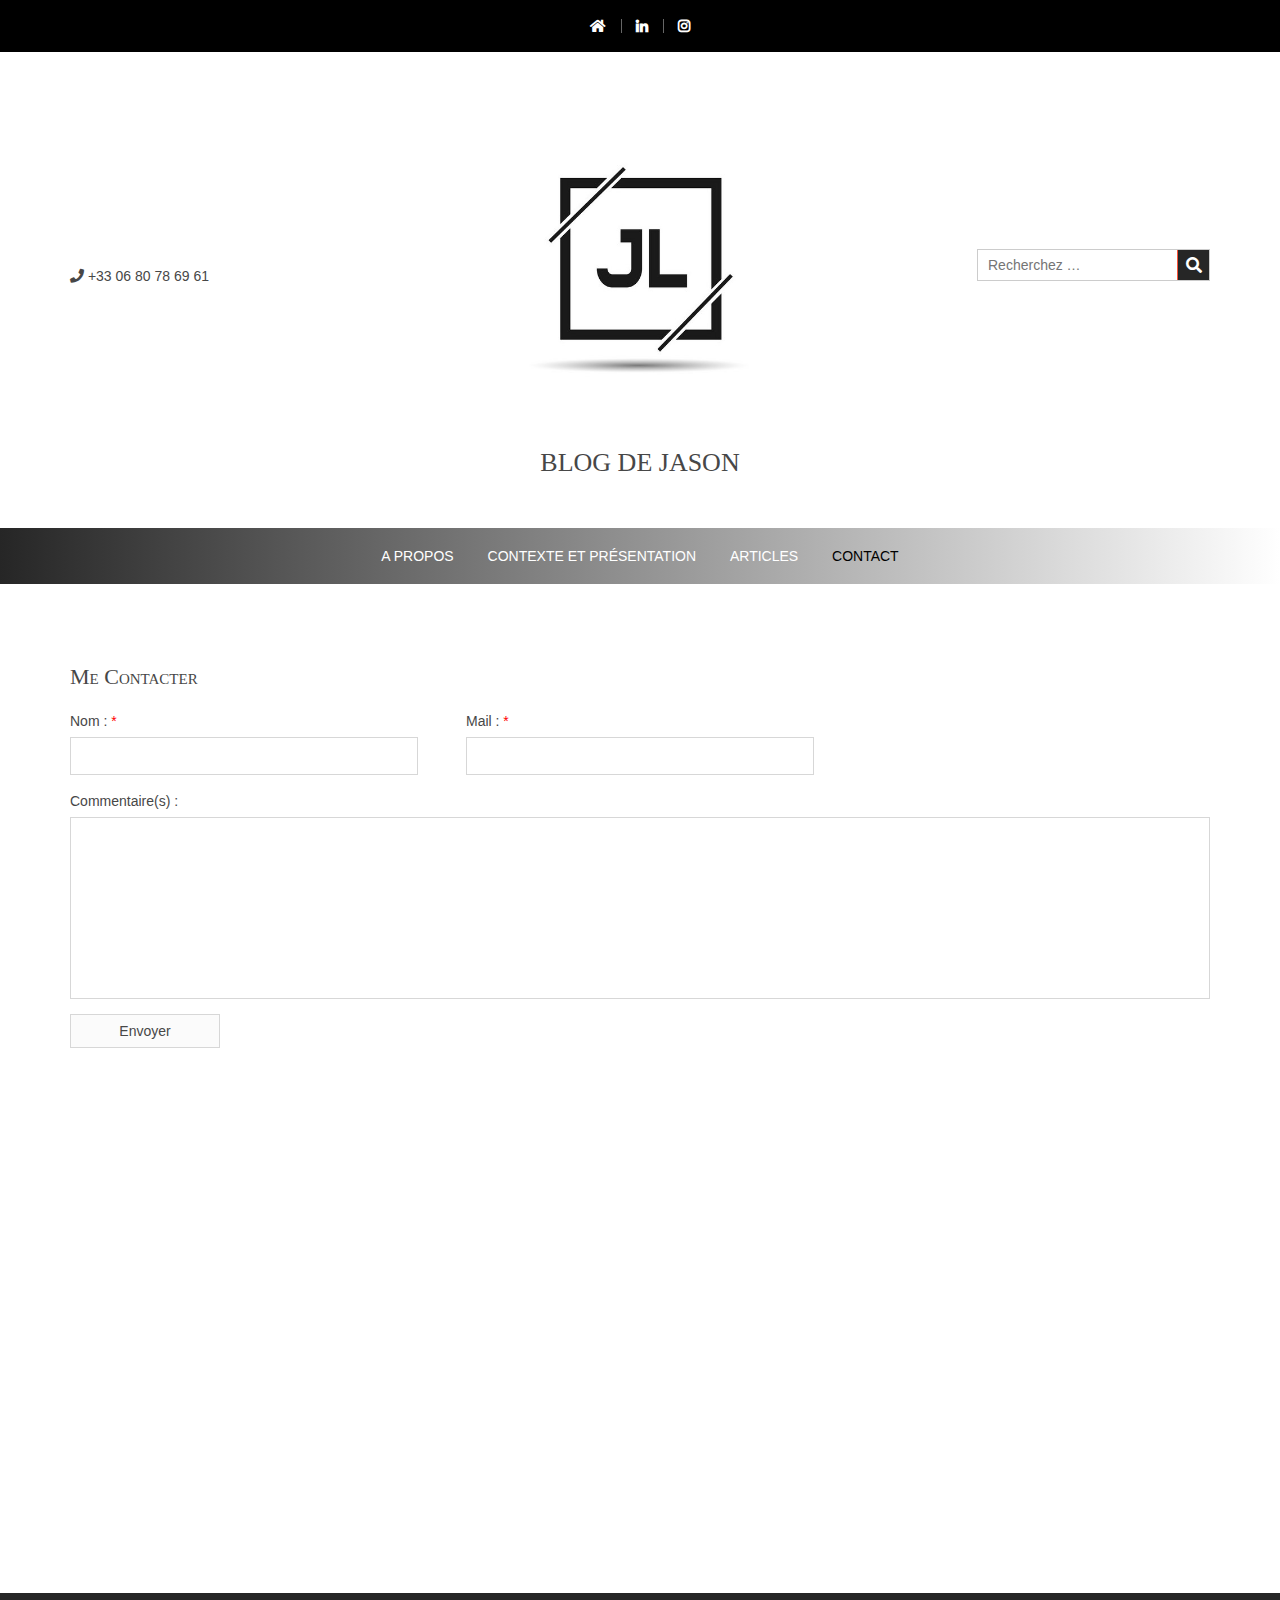
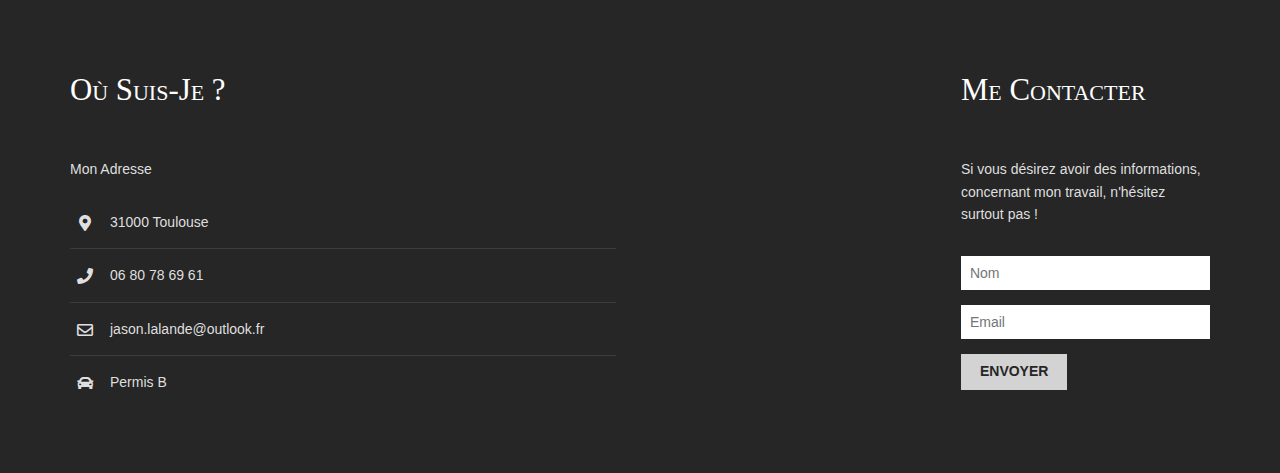
<file: pages/contact.html>
<html lang="">
<head>
<title>PortFolio JL</title>
<meta charset="utf-8">
<meta name="viewport" content="width=device-width, initial-scale=1.0, maximum-scale=1.0, user-scalable=no">
<link href="../layout/styles/layout.css" rel="stylesheet" type="text/css" media="all">
</head>

<body id="top">
<div class="wrapper row0">
  <div id="topbar" class="hoc clear"> 
      <ul class="nospace">
      <li><a href="../index.html" title="Home"><i class="fas fa-home"></i></a></li>
      <li><a href="https://www.linkedin.com/in/jason-lalande-medeau-18a8bb108/" target="_blank" title="LinkedIn"><i class="fab fa-linkedin-in"></i></a></li>
      <li><a href="https://www.instagram.com/jizx____/?hl=fr" target="_blank" title="Instagram"><i class="fab fa-instagram"></i></a></li>
    </ul>  
  </div>
</div>

<div class="wrapper row1">
    <header id="header" class="hoc clear"> 
      <section>
        <div><i class="fas fa-phone"></i> +33 06 80 78 69 61</div>
        <div>
          <h1 id="logo"><img src="../images/demo/backgrounds/JL.jpg"></img> <a>Blog De Jason </a></h1>
        </div>
        <div>
          <form class="clear" method="post" action="#">
            <fieldset>
              <legend>Search:</legend>
              <input type="search" value="" placeholder="Recherchez &hellip;">
              <button class="fas fa-search" type="submit" title="Search"><em>Search</em></button>
            </fieldset>
          </form>
        </div>
      </section>
    </header>
</div>  


<div class="wrapper row2">
    <nav id="mainav" class="hoc clear"> 
      <ul class="clear">
        <li><a href="../index.html"> A propos </a></li>
        <li><a href="entreprise.html"> Contexte Et Présentation </a></li>
        <li><a href="article.html"> Articles </a></li>
        <li class="active"><a href="contact.html"> Contact </a></li>
      </ul>  
    </nav>
  </div>
<div class="wrapper row3">
  <main class="hoc container clear"> 
      <div id="comments">
        <h2> Me Contacter</h2>
        <form action="../index.html" method="post">
          <div class="one_third first">
            <label for="name"> Nom :  <span>*</span></label>
            <input type="text" name="name" id="name" value="" size="22" required>
          </div>
          <div class="one_third">
            <label for="email"> Mail : <span>*</span></label>
            <input type="email" name="email" id="email" value="" size="22" required>
          </div>
          <div class="block clear">
            <label for="comment"> Commentaire(s) : </label>
            <textarea name="comment" id="comment" cols="25" rows="10"></textarea>
          </div>
          <div>
            <input type="submit" name="submit" value="Envoyer">
          </div>
        </form>
        <iframe src="https://www.google.com/maps/embed?pb=!1m14!1m12!1m3!1d11141.08531186744!2d1.4324805505051301!3d43.60041299496057!2m3!1f0!2f0!3f0!3m2!1i1024!2i768!4f13.1!5e0!3m2!1sfr!2sfr!4v1629637865835!5m2!1sfr!2sfr" width="1140" height="450" style="border:0;" allowfullscreen="" loading="lazy"></iframe>

      </div>
    <div class="clear"></div>
  </main>
</div>



<div class="wrapper row4">
  <footer id="footer" class="hoc clear"> 
    
    <div class="one_half first">
      <h6 class="heading">Où suis-je ? </h6>
      <p class="btmspace-30"> Mon Adresse </p>
      <ul class="nospace linklist contact">
        <li><i class="fas fa-map-marker-alt"></i>
          <address>
          31000 Toulouse
          </address>
        </li>
        <li><i class="fas fa-phone"></i> 06 80 78 69 61 </li>
        <li><i class="far fa-envelope"></i> jason.lalande@outlook.fr</li>
        <li><i class="fas fa-car"></i> Permis B</li>
      </ul>
    </div>
    <div class="one_quarter">
      <br>
    </div>
    <div class="one_quarter">
      <h6 class="heading"> Me contacter</h6>
      <p class="nospace btmspace-30">Si vous désirez avoir des informations, concernant mon travail, n'hésitez surtout pas ! </p>
      <form method="post" action="#">
        <fieldset>
          <input class="btmspace-15" type="text" value="" placeholder="Nom">
          <input class="btmspace-15" type="text" value="" placeholder="Email">
          <button type="submit" value="submit">Envoyer</button>
        </fieldset>
      </form>
    </div>
    
  </footer>
</div>

<a id="backtotop" href="#top"><i class="fas fa-chevron-up"></i></a>
<!-- JS -->
<script src="../layout/scripts/jquery.min.js"></script>
<script src="../layout/scripts/jquery.backtotop.js"></script>
<script src="../layout/scripts/jquery.mobilemenu.js"></script>
</body>
</html>
</file>
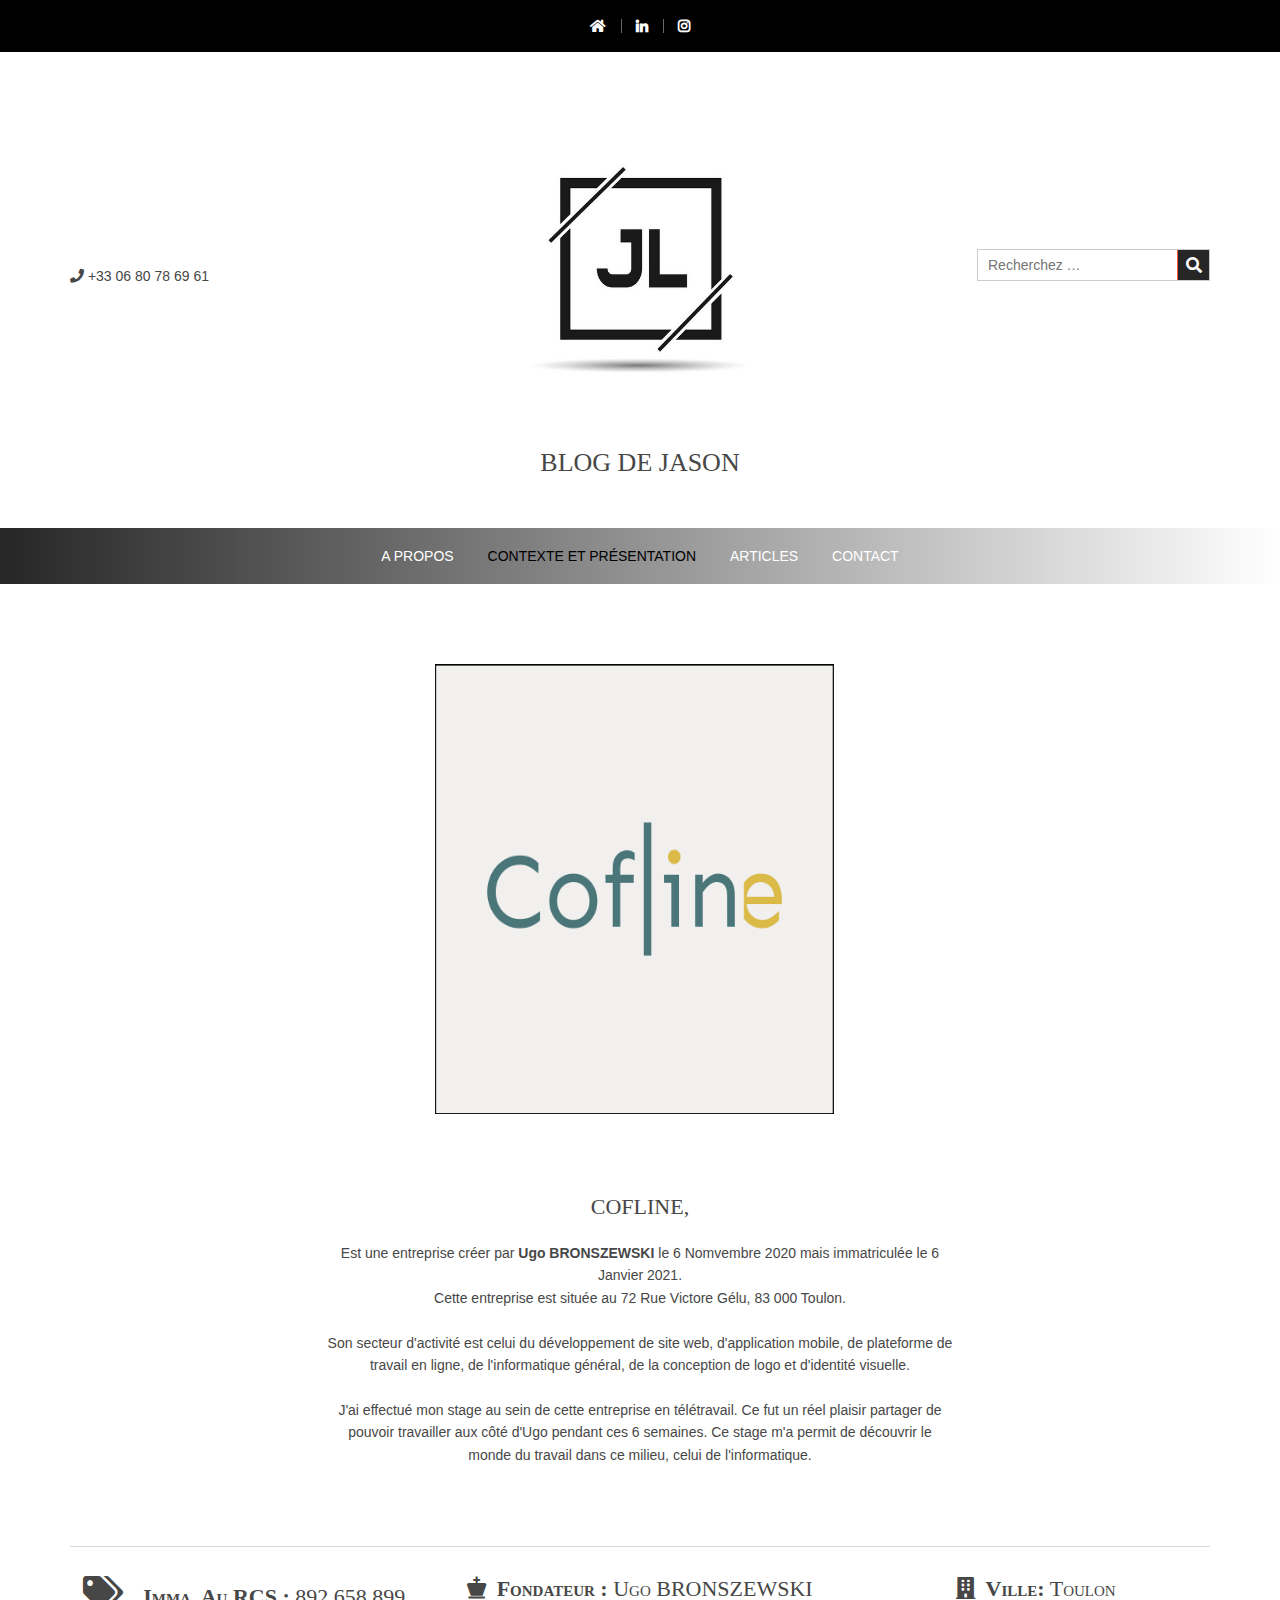
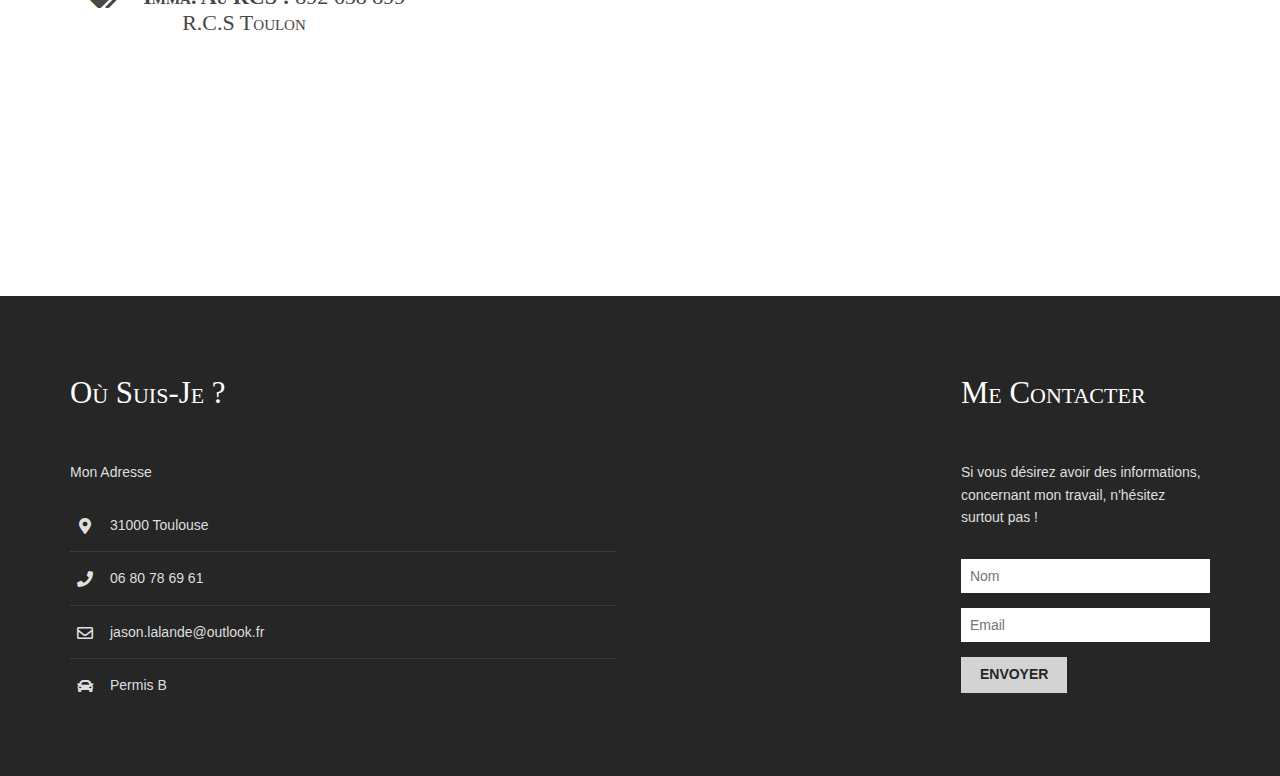
<file: pages/entreprise.html>
<html lang="">
<head>
<title>PortFolio JL</title>
<meta charset="utf-8">
<meta name="viewport" content="width=device-width, initial-scale=1.0, maximum-scale=1.0, user-scalable=no">
<link href="../layout/styles/layout.css" rel="stylesheet" type="text/css" media="all">
</head>

<body id="top">
<div class="wrapper row0">
  <div id="topbar" class="hoc clear"> 
      <ul class="nospace">
      <li><a href="../index.html" title="Home"><i class="fas fa-home"></i></a></li>
      <li><a href="https://www.linkedin.com/in/jason-lalande-medeau-18a8bb108/" target="_blank" title="LinkedIn"><i class="fab fa-linkedin-in"></i></a></li>
      <li><a href="https://www.instagram.com/jizx____/?hl=fr" target="_blank" title="Instagram"><i class="fab fa-instagram"></i></a></li>
    </ul>  
  </div>
</div>

<div class="wrapper row1">
    <header id="header" class="hoc clear"> 
      <section>
        <div><i class="fas fa-phone"></i> +33 06 80 78 69 61</div>
        <div>
          <h1 id="logo"><img src="../images/demo/backgrounds/JL.jpg"></img> <a>Blog De Jason </a></h1>
        </div>
        <div>
          <form class="clear" method="post" action="#">
            <fieldset>
              <legend>Search:</legend>
              <input type="search" value="" placeholder="Recherchez &hellip;">
              <button class="fas fa-search" type="submit" title="Search"><em>Search</em></button>
            </fieldset>
          </form>
        </div>
      </section>
    </header>
</div>  


<div class="wrapper row2">
    <nav id="mainav" class="hoc clear"> 
      <ul class="clear">
        <li><a href="../index.html"> A propos </a></li>
        <li class="active"><a href="entreprise.html"> Contexte Et Présentation </a></li>
        <li><a href="article.html"> Articles </a></li>
        <li><a href="contact.html"> Contact </a></li>
      </ul>  
    </nav>
</div>

<div class="wrapper row3">
    <section class="hoc container clear"> 
        <img src="../images/demo/backgrounds/cofline.png" style="width: 35%; height: 50%; margin-left: 32%;" alt="">
        <div class="wrapper row3">
            <main class="hoc container clear"> 
              <div class="sectiontitle">
                <h6 class="heading">COFLINE,</h6>
                <br>
                <p> Est une entreprise créer par <strong> Ugo BRONSZEWSKI </strong> le 6 Nomvembre 2020 mais immatriculée le 6 Janvier 2021. 
                    <br>
                    Cette entreprise est située au 72 Rue Victore Gélu, 83 000 Toulon.
                    <br>
                    <br>
                    Son secteur d'activité est celui du développement de site web, d'application mobile, de plateforme de travail en ligne,
                    de l'informatique général, de la conception de logo et d'identité visuelle.
                    <br>
                    <br>
                    J'ai effectué mon stage au sein de cette entreprise en télétravail. Ce fut un réel plaisir partager de pouvoir travailler aux côté d'Ugo pendant
                    ces 6 semaines.
                    Ce stage m'a permit de découvrir le monde du travail dans ce milieu, celui de l'informatique.
                </p>
              </div>
              <hr>
              <br>
              <ul id="services" class="nospace group" style="text-align: center;">
                <li class="one_third">
                  <article>
                    <h6 class="heading"><i class="fas fa-tags"></i></><strong> Imma. au RCS : </strong> 892 658 899 R.C.S Toulon </h6>
                  </article>
                </li>
                <li class="one_third">
                    <h6 class="heading"><i class="fas fa-chess-king" style="margin-right: 3%;"></i><strong>Fondateur : </strong>  Ugo BRONSZEWSKI </h6>
                </li>
                <li class="one_third">
                  <h6 class="heading"><i class="fas fa-building" style="margin-right: 3%;"></i><strong>Ville:</strong> Toulon </h6>
                </li>
              </ul>              
              <div class="clear"></div>
            </main>
          </div>
    </section>
  </div>
  
<div class="wrapper row4">
    <footer id="footer" class="hoc clear"> 
      
      <div class="one_half first">
        <h6 class="heading">Où suis-je ? </h6>
        <p class="btmspace-30"> Mon Adresse </p>
        <ul class="nospace linklist contact">
          <li><i class="fas fa-map-marker-alt"></i>
            <address>
            31000 Toulouse
            </address>
          </li>
          <li><i class="fas fa-phone"></i> 06 80 78 69 61 </li>
          <li><i class="far fa-envelope"></i> jason.lalande@outlook.fr</li>
          <li><i class="fas fa-car"></i> Permis B</li>
        </ul>
      </div>
      <div class="one_quarter">
        <br>
      </div>
      <div class="one_quarter">
        <h6 class="heading"> Me contacter</h6>
        <p class="nospace btmspace-30">Si vous désirez avoir des informations, concernant mon travail, n'hésitez surtout pas ! </p>
        <form method="post" action="#">
          <fieldset>
            <legend>Newsletter:</legend>
            <input class="btmspace-15" type="text" value="" placeholder="Nom">
            <input class="btmspace-15" type="text" value="" placeholder="Email">
            <button type="submit" value="submit">Envoyer</button>
          </fieldset>
        </form>
      </div>
      
    </footer>
  </div>
  
  
  
  <a id="backtotop" href="#top"><i class="fas fa-chevron-up"></i></a>

<!-- JS -->
<script src="../layout/scripts/jquery.min.js"></script>
<script src="../layout/scripts/jquery.backtotop.js"></script>
<script src="../layout/scripts/jquery.mobilemenu.js"></script>
</body>
</html>
</file>
<file: layout/styles/layout.css>
@charset "utf-8";
/*
Template Name: Fluffster
Author: <a href="https://www.os-templates.com/">OS Templates</a>
Author URI: https://www.os-templates.com/
Copyright: OS-Templates.com
Licence: Free to use under our free template licence terms
Licence URI: https://www.os-templates.com/template-terms
File: Layout CSS
*/

@import url("fontawesome-free/css/fontawesome-all.min.css");
@import url("framework.css");

/* Rows
--------------------------------------------------------------------------------------------------------------- */
.row0, .row0 a{}
.row1, .row1 a{}
.row2, .row2 a{}
.row3, .row3 a{}
.row4, .row4 a{}
.row5, .row5 a{}


/* Top Bar
--------------------------------------------------------------------------------------------------------------- */
#topbar{padding:15px 0; text-transform:uppercase; text-align:center; font-weight:700;}

#topbar *{margin:0;}
#topbar ul li{display:inline-block; margin-right:10px; padding-right:15px; border-right:1px solid;}
#topbar ul li:last-child{margin-right:0; padding-right:0; border-right:none;}
#topbar i{line-height:normal;}


/* Header
--------------------------------------------------------------------------------------------------------------- */
#header{padding:50px 0;}

#header section{display:table; width:100%;}
#header section > div{display:table-cell; width:33.33333333333333%; height:100%;}
#header section > div *{margin:0;}
#header section > div:nth-child(1){}
#header section > div:nth-child(2){text-align:center;}
#header section > div:nth-child(3){}

#header #logo{font-size:26px; text-transform:uppercase;}
#header #logo i{display:block; margin-bottom:20px; font-size:3.5rem;}

#header section form{display:block; position:relative; float:right; max-width:250px;}
#header section input, #header section button{display:block; height:32px; border:solid;}
#header section input{width:100%; float:right; padding:5px 40px 5px 10px; border-width:1px;}
#header section button{position:absolute; top:1px; right:1px; width:32px; height:30px; border-width:0 0 0 1px; font-size:16px; cursor:pointer;}
#header section button em{display:none;}


/* Page Intro
--------------------------------------------------------------------------------------------------------------- */
#pageintro{background-size:100% 75%;/* This squashes the image - so only use a pattern of sorts */ text-align:center;}
#pageintro figure{padding-bottom:20px;}/* Required for the box-shadow on the image */
#pageintro figcaption{margin:0; padding:100px 0; font-size:4rem;}


/* Content Area
--------------------------------------------------------------------------------------------------------------- */
.container{padding:80px 0;}

/* Content */
.container .content{}

.sectiontitle{display:block; max-width:55%; margin:0 auto 80px; text-align:center;}
.sectiontitle *{margin:0;}

#services{margin-bottom:80px;}
#services > li{margin-bottom:50px;}
#services > li:nth-last-child(-n+3){margin-bottom:0;}/* Removes bottom margin from the last three items - margin is restored in the media queries when items stack */
#services > li:nth-child(3n+1){margin-left:0; clear:left;}/* Removes the need to add class="first" */
#services article *{margin:0; padding:0;}
#services article .heading, #services article p{margin-bottom:20px;}
#services article i{margin-right:15px; font-size:32px;}
#services article footer i{margin-right:0; font-size:inherit;}

/* Comments */
#comments ul{margin:0 0 40px 0; padding:0; list-style:none;}
#comments li{margin:0 0 10px 0; padding:15px;}
#comments .avatar{float:right; margin:0 0 10px 10px; padding:3px; border:1px solid;}
#comments address{font-weight:bold;}
#comments time{font-size:smaller;}
#comments .comcont{display:block; margin:0; padding:0;}
#comments .comcont p{margin:10px 5px 10px 0; padding:0;}

#comments form{display:block; width:100%;}
#comments input, #comments textarea{width:100%; padding:10px; border:1px solid;}
#comments textarea{overflow:auto;}
#comments div{margin-bottom:15px;}
#comments input[type="submit"], #comments input[type="reset"]{display:inline-block; width:auto; min-width:150px; margin:0; padding:8px 5px; cursor:pointer;}

/* Sidebar */
.container .sidebar{}

.sidebar .sdb_holder{margin-bottom:50px;}
.sidebar .sdb_holder:last-child{margin-bottom:0;}


/* Click to Action
--------------------------------------------------------------------------------------------------------------- */
.cta{padding:50px 0;}
.cta > :first-child{margin-top:10px;}
.cta > :last-child{margin-bottom:0;}/* Used when elements stack in smaller viewports */

.cta footer{text-align:center;}
.cta footer a{display:block;}


/* Intro Blocks
--------------------------------------------------------------------------------------------------------------- */
#introblocks{}
#introblocks > li:last-child{margin-bottom:0;}/* Used when elements stack in small viewports */
#introblocks article{display:block; text-align:center; padding:30px 20px;}
#introblocks article *{margin:0 0 25px 0;}
#introblocks article .btn{margin:10px 0 0 0;}
#introblocks article > :last-child{margin-bottom:0;}
#introblocks article i{display:inline-block; width:80px; height:80px; line-height:78px; border:1px solid; text-align:center; font-size:32px;}
#introblocks article footer i{width:auto; height:auto; line-height:inherit; border:none; font-size:inherit;}


/* Latest
--------------------------------------------------------------------------------------------------------------- */
#latest{margin-bottom:80px;}
#latest article{}
#latest article img{width:100%;}/* Force the image to have the full width of parent at all times */
#latest article .excerpt{padding:30px; border:solid; border-width:0 1px 1px 1px;}
#latest article .excerpt .meta li{display:inline-block; font-size:.8rem;}
#latest article .excerpt .meta li::after{margin-left:5px; content:"|";}
#latest article .excerpt .meta li:last-child::after{margin:0; content:"";}


/* Footer
--------------------------------------------------------------------------------------------------------------- */
#footer{padding:80px 0;}

#footer .heading{margin-bottom:50px; font-size:2.2rem;}

#footer .linklist li{display:block; margin-bottom:15px; padding:0 0 15px 0; border-bottom:1px solid;}
#footer .linklist li:last-child{margin:0; padding:0; border:none;}
#footer .linklist li::before, #footer .linklist li::after{display:table; content:"";}
#footer .linklist li, #footer .linklist li::after{clear:both;}

#footer .contact{}
#footer .contact.linklist li, #footer .contact.linklist li:last-child{position:relative; padding-left:40px;}
#footer .contact li *{margin:0; padding:0; line-height:1.6;}
#footer .contact li i{display:block; position:absolute; top:0; left:0; width:30px; font-size:16px; text-align:center;}

#footer input, #footer button{border:1px solid;}
#footer input{display:block; width:100%; padding:8px;}
#footer button{padding:8px 18px 10px; text-transform:uppercase; font-weight:700; cursor:pointer;}


/* Copyright
--------------------------------------------------------------------------------------------------------------- */
#copyright{padding:20px 0;}
#copyright *{margin:0; padding:0;}


/* Transition Fade
This gives a smooth transition to "ALL" elements used in the layout - other than the navigation form used in mobile devices
If you don't want it to fade all elements, you have to list the ones you want to be faded individually
Delete it completely to stop fading
--------------------------------------------------------------------------------------------------------------- */
*, *::before, *::after{transition:all .3s ease-in-out;}
#mainav form *{transition:none !important;}


/* ------------------------------------------------------------------------------------------------------------ */
/* ------------------------------------------------------------------------------------------------------------ */
/* ------------------------------------------------------------------------------------------------------------ */
/* ------------------------------------------------------------------------------------------------------------ */
/* ------------------------------------------------------------------------------------------------------------ */


/* Navigation
--------------------------------------------------------------------------------------------------------------- */
nav ul, nav ol{margin:0; padding:0; list-style:none;}

#mainav, #breadcrumb, .sidebar nav{line-height:normal;}
#mainav .drop::after, #mainav li li .drop::after, #breadcrumb li a::after, .sidebar nav a::after{position:absolute; font-family:"Font Awesome\ 5 Free"; font-weight:900; font-size:10px; line-height:10px;}

/* Top Navigation */
#mainav{}
#mainav ul{text-transform:uppercase; text-align:center;}
#mainav ul ul{z-index:9999; position:absolute; width:180px; text-transform:none; text-align:left;}
#mainav ul ul ul{left:180px; top:0;}
#mainav li{display:inline-block; position:relative; margin:0 30px 0 0; padding:0;}
#mainav li:last-child{margin-right:0;}
#mainav li li{width:100%; margin:0;}
#mainav li a{display:block; padding:20px 0;}
#mainav li li a{border:solid; border-width:0 0 1px 0;}
#mainav .drop{padding-left:15px;}
#mainav li li a, #mainav li li .drop{display:block; margin:0; padding:10px 15px;}
#mainav .drop::after, #mainav li li .drop::after{content:"\f0d7";}
#mainav .drop::after{top:25px; left:5px;}
#mainav li li .drop::after{top:15px; left:5px;}
#mainav ul ul{visibility:hidden; opacity:0;}
#mainav ul li:hover > ul{visibility:visible; opacity:1;}

#mainav form{display:none; margin:0; padding:0;}
#mainav form select, #mainav form select option{display:block; cursor:pointer; outline:none;}
#mainav form select{width:100%; padding:5px; border:none;}
#mainav form select option{margin:5px; padding:0; border:none;}

/* Breadcrumb */
#breadcrumb{padding:150px 0 30px;}
#breadcrumb ul{margin:0; padding:0; list-style:none; text-transform:uppercase;}
#breadcrumb li{display:inline-block; margin:0 6px 0 0; padding:0;}
#breadcrumb li a{display:block; position:relative; margin:0; padding:0 12px 0 0; font-size:12px;}
#breadcrumb li a::after{top:4px; right:0; content:"\f0da";}
#breadcrumb li:last-child a{margin:0; padding:0;}
#breadcrumb li:last-child a::after{display:none;}
#breadcrumb .heading{margin:0; font-size:2rem;}

/* Sidebar Navigation */
.sidebar nav{display:block; width:100%;}
.sidebar nav li{margin:0 0 3px 0; padding:0;}
.sidebar nav a{display:block; position:relative; margin:0; padding:5px 10px 5px 15px; text-decoration:none; border:solid; border-width:0 0 1px 0;}
.sidebar nav a::after{top:10px; left:5px; content:"\f0da";}
.sidebar nav ul ul a{padding-left:35px;}
.sidebar nav ul ul a::after{left:25px;}
.sidebar nav ul ul ul a{padding-left:55px;}
.sidebar nav ul ul ul a::after{left:45px;}

/* Pagination */
.pagination{display:block; width:100%; text-align:center; clear:both;}
.pagination li{display:inline-block; margin:0 2px 0 0;}
.pagination li:last-child{margin-right:0;}
.pagination a, .pagination strong{display:block; padding:8px 11px; border:1px solid; background-clip:padding-box; font-weight:normal;}

/* Back to Top */
#backtotop{z-index:999; display:inline-block; position:fixed; visibility:hidden; bottom:20px; right:20px; width:36px; height:36px; line-height:36px; font-size:16px; text-align:center; opacity:.2;}
#backtotop i{display:block; width:100%; height:100%; line-height:inherit;}
#backtotop.visible{visibility:visible; opacity:.5;}
#backtotop:hover{opacity:1;}


/* Tables
--------------------------------------------------------------------------------------------------------------- */
table, th, td{border:1px solid; border-collapse:collapse; vertical-align:top;}
table, th{table-layout:auto;}
table{width:100%; margin-bottom:15px;}
th, td{padding:5px 8px;}
td{border-width:0 1px;}


/* Gallery
--------------------------------------------------------------------------------------------------------------- */
#gallery{display:block; width:100%; margin-bottom:50px;}
#gallery figure figcaption{display:block; width:100%; clear:both;}
#gallery li{margin-bottom:30px;}


/* Font Awesome Social Icons
--------------------------------------------------------------------------------------------------------------- */
.faico{margin:0; padding:0; list-style:none;}
.faico li{display:inline-block; margin:8px 5px 0 0; padding:0; line-height:normal;}
.faico li:last-child{margin-right:0;}
.faico a{display:inline-block; width:36px; height:36px; line-height:36px; font-size:18px; text-align:center;}

.faico a{color:#FFFFFF; background-color:#012B50;}
.faico a:hover{}

.faicon-dribble:hover{background-color:#EA4C89;}
.faicon-facebook:hover{background-color:#3B5998;}
.faicon-google-plus:hover{background-color:#DB4A39;}
.faicon-linkedin:hover{background-color:#0E76A8;}
.faicon-twitter:hover{background-color:#00ACEE;}
.faicon-vk:hover{background-color:#4E658E;}


/* ------------------------------------------------------------------------------------------------------------ */
/* ------------------------------------------------------------------------------------------------------------ */
/* ------------------------------------------------------------------------------------------------------------ */
/* ------------------------------------------------------------------------------------------------------------ */
/* ------------------------------------------------------------------------------------------------------------ */


/* Colours
--------------------------------------------------------------------------------------------------------------- */
body{color:#DFDFDF; background-color:#1A1A1A;}
a{color:#FD8866;}
a:active, a:focus{background:transparent;}/* IE10 + 11 Bugfix - prevents grey background */
hr, .borderedbox{border-color:#D7D7D7;}
label span{color:#FF0000; background-color:inherit;}
input:focus, textarea:focus, *:required:focus{border-color:#FD8866;}

.overlay{color:#FFFFFF; background-color:inherit;}
.overlay::after{color:inherit; background-color:rgba(0,0,0,.55);}
.overlay.light{color:#474747;}
.overlay.light::after{background-color:rgba(255,255,255,.7);}

.btn, .btn.inverse:hover{color:#FFFFFF; background-color:#262626; border-color:#FFFFFF;}
.btn:hover, .btn.inverse{color:inherit; background-color:transparent; border-color:inherit;}

.imgover:hover::before{background:rgba(0,0,0,.55);}
.imgover, .imgover:hover::after{color:#FD8866;}


/* Rows */
.row0, .row0 a{color:#FFFFFF; background-color:#000000;}
.row1{color:#474747; background-color:#FFFFFF;}
.row2{color:#FFFFFF; background:linear-gradient(-90deg, #FFFFFF, #262626);}
.row3{color:#474747; background-color:#FFFFFF;}
.row4{color:#DFDFDF; background-color:#262626; border-color:#FA543A;}
.row5, .row5 a{color:#DFDFDF; background-color:#1A1A1A;}

.coloured{color:#FFFFFF; background:linear-gradient(90deg, #FD8866, #FA543A);}
.coloured .btn{background-color:#FD8866; border-color:#FD8866;}
.coloured .btn:hover{background-color:transparent; border-color:inherit;}


/* Top Bar */
#topbar ul li{border-color:rgba(255,255,255,.4);}
#topbar li:first-child a, #topbar a:hover{color:#FFFFFF;}


/* Header */
#header #logo a{color:inherit;}
#header #logo i{color:rgba(253,136,102,.5);}/* #FD8866 */
#header section input, #header section button{border-color:rgba(0,0,0,.2);}
#header section input:focus{border-color:#FD8866;}
#header section button{color:#FFFFFF; background-color:#262626; border-color:#FA543A;}


/* Page Intro */
#pageintro{color:#FFFFFF;}
#pageintro img{box-shadow:0px 15px 10px -10px rgba(0,0,0,.5);}


/* Content Area */
#services a{color:inherit;}
#services article:hover a{color:#FD8866;}


/* Intro Blocks */
#introblocks article{box-shadow:0px 0px 8px rgba(255,255,255,.2);}
#introblocks article:hover{background-color:rgba(0,0,0,1);}
#introblocks article i{color:#FD8866; border-color:rgba(255,255,255,.2);}
#introblocks article footer i{color:inherit;}
#introblocks article:hover > a i{color:#FFFFFF; background-color:#FD8866; border-color:#FD8866;}


/* Latest */
#latest article .excerpt{border-color:rgba(0,0,0,.2);}


/* Footer */
#footer .heading{color:#FFFFFF;}
#footer hr, #footer .borderedbox, #footer .linklist li{border-color:rgba(255,255,255,.1);}

#footer input, #footer button{border-color:transparent;}
#footer input{color:#474747; background-color:#FFFFFF;}
#footer input:focus{border-color:#FD8866;}
#footer button{color:#262626; background-color:#d3d3d3;}


/* Navigation */
#mainav li a{color:inherit;}
#mainav .active a, #mainav a:hover, #mainav li:hover > a{color:#000000; background-color:inherit;}
#mainav li li a, #mainav .active li a{color:#FFFFFF; background-color:rgba(250,84,58,.8);/* #FA543A */ border-color:rgba(250,84,58,1);/* #FA543A */}
#mainav li li:hover > a, #mainav .active .active > a{color:#000000; background-color:#FA543A;}
#mainav form select{color:#474747; background-color:#FFFFFF;}

#breadcrumb a{color:inherit; background-color:inherit;}
#breadcrumb li:last-child a{color:#FD8866;}

.container .sidebar nav a{color:inherit; border-color:#D7D7D7;}
.container .sidebar nav a:hover{color:#FD8866;}

.pagination a, .pagination strong{border-color:#D7D7D7;}
.pagination .current *{color:#FFFFFF; background-color:#FD8866;}

#backtotop{color:#FFFFFF; background-color:#FD8866;}


/* Tables + Comments */
table, th, td, #comments .avatar, #comments input, #comments textarea{border-color:#D7D7D7;}
#comments input:focus, #comments textarea:focus, #comments *:required:focus{border-color:#FD8866;}
th{color:#FFFFFF; background-color:#373737;}
tr, #comments li, #comments input[type="submit"], #comments input[type="reset"]{color:inherit; background-color:#FBFBFB;}
tr:nth-child(even), #comments li:nth-child(even){color:inherit; background-color:#F7F7F7;}
table a, #comments a{background-color:inherit;}


/* ------------------------------------------------------------------------------------------------------------ */
/* ------------------------------------------------------------------------------------------------------------ */
/* ------------------------------------------------------------------------------------------------------------ */
/* ------------------------------------------------------------------------------------------------------------ */
/* ------------------------------------------------------------------------------------------------------------ */


/* Media Queries
--------------------------------------------------------------------------------------------------------------- */
@-ms-viewport{width:device-width;}


/* Max Wrapper Width - Laptop, Desktop etc.
--------------------------------------------------------------------------------------------------------------- */
@media screen and (min-width:1140px){
	.hoc{max-width:1140px;}
}


/* Mobile Devices
--------------------------------------------------------------------------------------------------------------- */
@media screen and (max-width:978px){
	.hoc{max-width:90%;}

	#topbar{}

	#header{padding:30px 0;}
	#header #logo{margin-top:3px;}

	#mainav{padding:15px;}
	#mainav ul{display:none;}
	#mainav form{display:block;}

	#breadcrumb{}

	.container{}
	#comments input[type="reset"]{margin-top:10px;}
	.pagination li{display:inline-block; margin:0 5px 5px 0;}

	#footer{}

	#copyright{}
	#copyright p:first-of-type{margin-bottom:10px;}
}

@media screen and (max-width:750px){
	.imgl, .imgr{display:inline-block; float:none; margin:0 0 10px 0;}
	.fl_left, .fl_right{display:block; float:none;}
	.group .group > *:last-child, .clear .clear > *:last-child, .clear .group > *:last-child, .group .clear > *:last-child{margin-bottom:0;}/* Experimental - Needs more testing in different situations, stops double margin when stacking */
	.one_half, .one_third, .two_third, .one_quarter, .two_quarter, .three_quarter{display:block; float:none; width:auto; margin:0 0 10px 0; padding:0;}

	#header{text-align:center;}
	#header section > div form{width:100%; max-width:300px; float:none; margin:0 auto;}
	#header section > div form input{float:none;}
	#header #logo{margin:0 0 15px 0;}

	.sectiontitle{max-width:none;}

	#pageintro figcaption{padding:80px 0; font-size:3rem;}

	#services > li:nth-last-child(-n+3){margin-bottom:30px;}

	.cta > :first-child{margin-top:0;}
	.cta footer a{display:inline-block;}

	#footer{padding-bottom:50px;}/* Not required, just looks a little better */
}

@media screen and (max-width:450px){
	#pageintro figcaption{padding:50px 0; font-size:2rem;}
}


/* Other
--------------------------------------------------------------------------------------------------------------- */
@media screen and (max-width:650px){
	.scrollable{display:block; width:100%; margin:0 0 30px 0; padding:0 0 15px 0; overflow:auto; overflow-x:scroll;}
	.scrollable table{margin:0; padding:0; white-space:nowrap;}

	.inline li{display:block; margin-bottom:10px;}
	.pushright li{margin-right:0;}

	.font-x2{font-size:1.4rem;}
	.font-x3{font-size:1.6rem;}

	#header section, #header section > div{display:block; width:100%;}
	#header section > div{width:100%; margin-bottom:30px; text-align:center;}
	#header section > div:nth-child(3){margin-bottom:0;}
}
</file>
